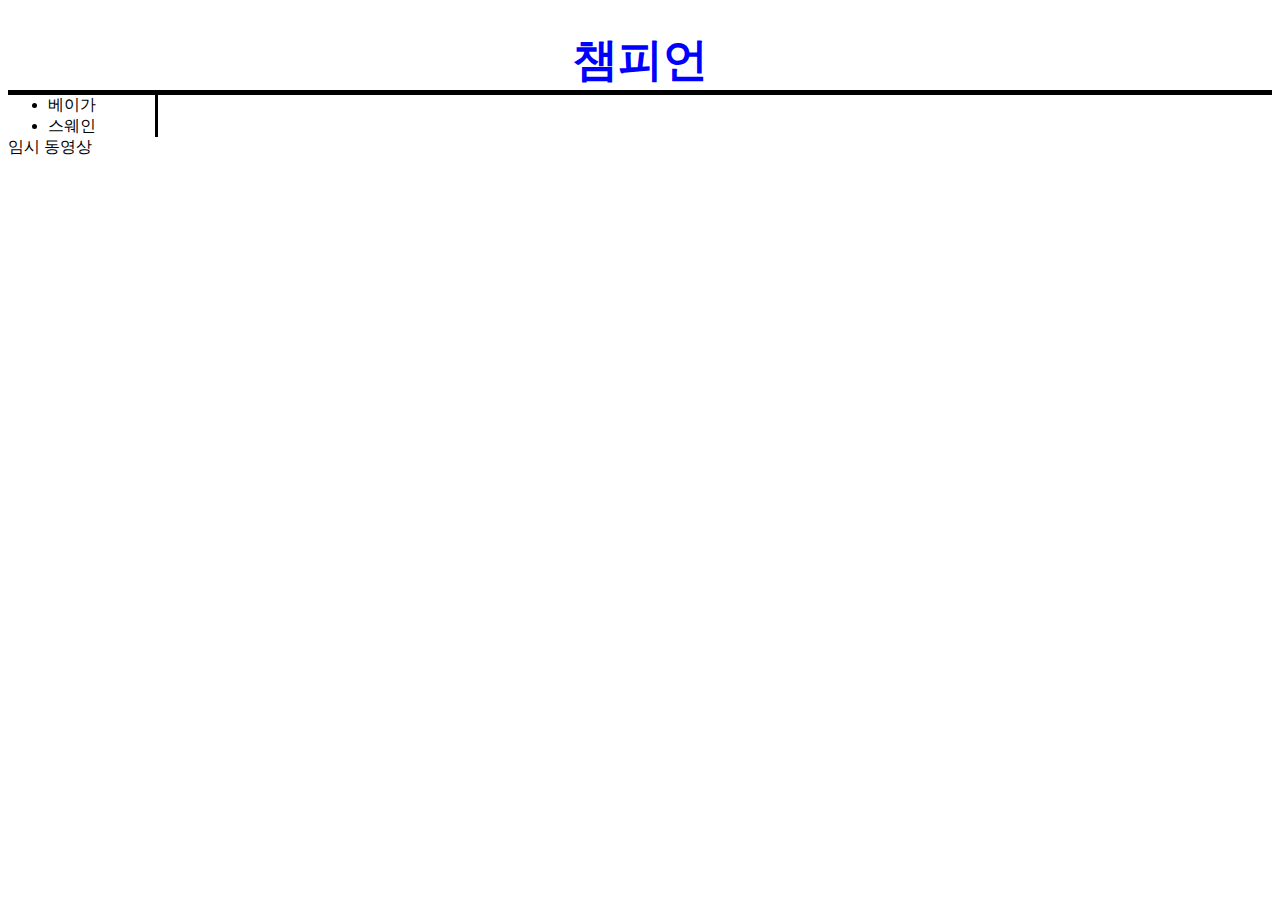
<file: index.html>
<!DOCTYPE html>
<html>
  <head lang="kr">
    <title>내 챔피언</title>
    <meta charset="utf-8" />
    <meta name="description" content="This is my website" />
    <link rel="stylesheet" href="style.css" />
  </head>
  <body>
    <h1><a href="index.html" style="color: blue">챔피언</a></h1>
    <div id="grid">
      <ul>
        <li><a href="veigar.html">베이가</a></li>
        <li><a href="swain.html">스웨인</a></li>
      </ul>
    </div>
    <a href="mokjinwha.html">임시 동영상</a>
  </body>
</html>
</file>
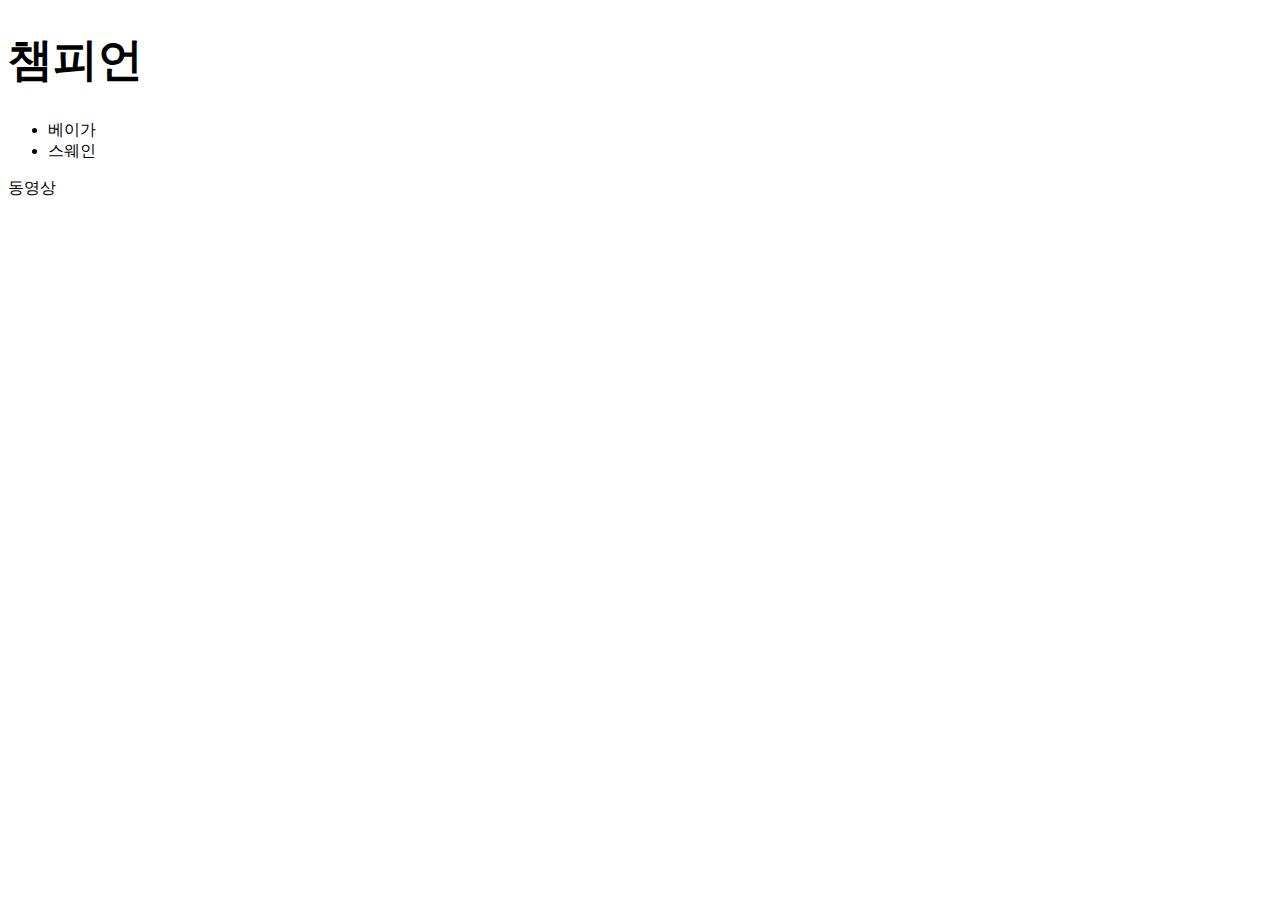
<file: mokjinwha.html>
<!DOCTYPE html>
<html>
  <head>
    <title>내 챔피언</title>
    <meta charset="utf-8" />
    <style>
      a {
        color: black;
        text-decoration: none;
      }
      h1 {
        font-size: 45px;
      }
    </style>
  </head>
  <body>
    <h1><a href="index.html">챔피언</a></h1>
    <ul>
      <li><a href="veigar.html">베이가</a></li>
      <li><a href="swain.html">스웨인</a></li>
    </ul>
    동영상<br />
    <iframe
      width="560"
      height="315"
      src="https://www.youtube.com/embed/1pi3-Ixt4bA"
      frameborder="0"
      allow="accelerometer; autoplay; clipboard-write; encrypted-media; gyroscope; picture-in-picture"
      allowfullscreen
    ></iframe>
  </body>
</html>
</file>
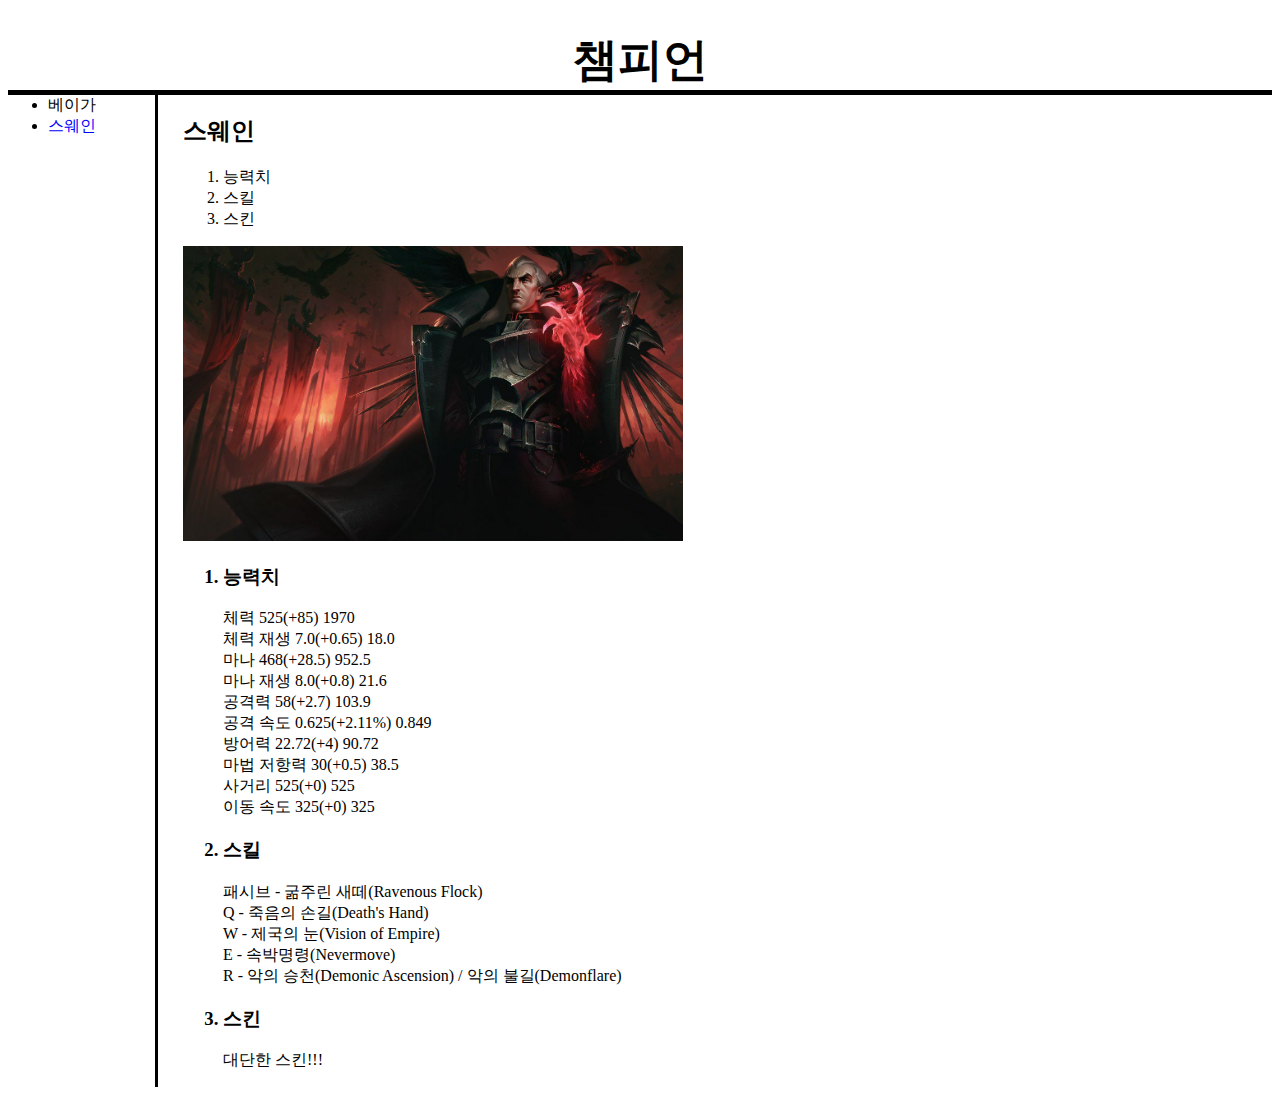
<file: swain.html>
<!DOCTYPE html>
<html>
    <head>
        <title>스웨인</title>
        <meta charset="utf-8">
        <link rel="stylesheet" href="style.css">
    </head>
    <body>
        <h1><a href="index.html">챔피언</a></h1>
            <div id="grid">
            <ul>
                <li><a href="veigar.html">베이가</a></li>
                <li><a href="swain.html" style="color:blue">스웨인</a></li>
            </ul>
                <div id="article">
                <h2>스웨인</h2>
                <ol>
                    <li>능력치</li>
                    <li>스킬</li>
                    <li>스킨</li>
                </ol>
                <img src="swain.jpg" width="500px"><br>
                <ol>
                    <p><h3><li>능력치</li></h3>
                    체력 525(+85) 1970<br>
                    체력 재생 7.0(+0.65) 18.0<br>
                    마나 468(+28.5) 952.5<br>
                    마나 재생 8.0(+0.8) 21.6<br>
                    공격력 58(+2.7) 103.9<br>
                    공격 속도 0.625(+2.11%) 0.849<br>
                    방어력 22.72(+4) 90.72<br>
                    마법 저항력 30(+0.5) 38.5<br>
                    사거리 525(+0) 525<br>
                    이동 속도 325(+0) 325<br></p>
                    <p><h3><li>스킬</li></h3>
                    패시브 - 굶주린 새떼(Ravenous Flock)<br>Q - 죽음의 손길(Death's Hand)<br>
                    W - 제국의 눈(Vision of Empire)<br>
                    E - 속박명령(Nevermove)<br>
                    R - 악의 승천(Demonic Ascension) / 악의 불길(Demonflare)</p>
                    <p><h3><li>스킨</li></h3>
                    대단한 스킨!!!</p>
                </ol>
            </div>
        </div>
    </body>
</html>
</file>
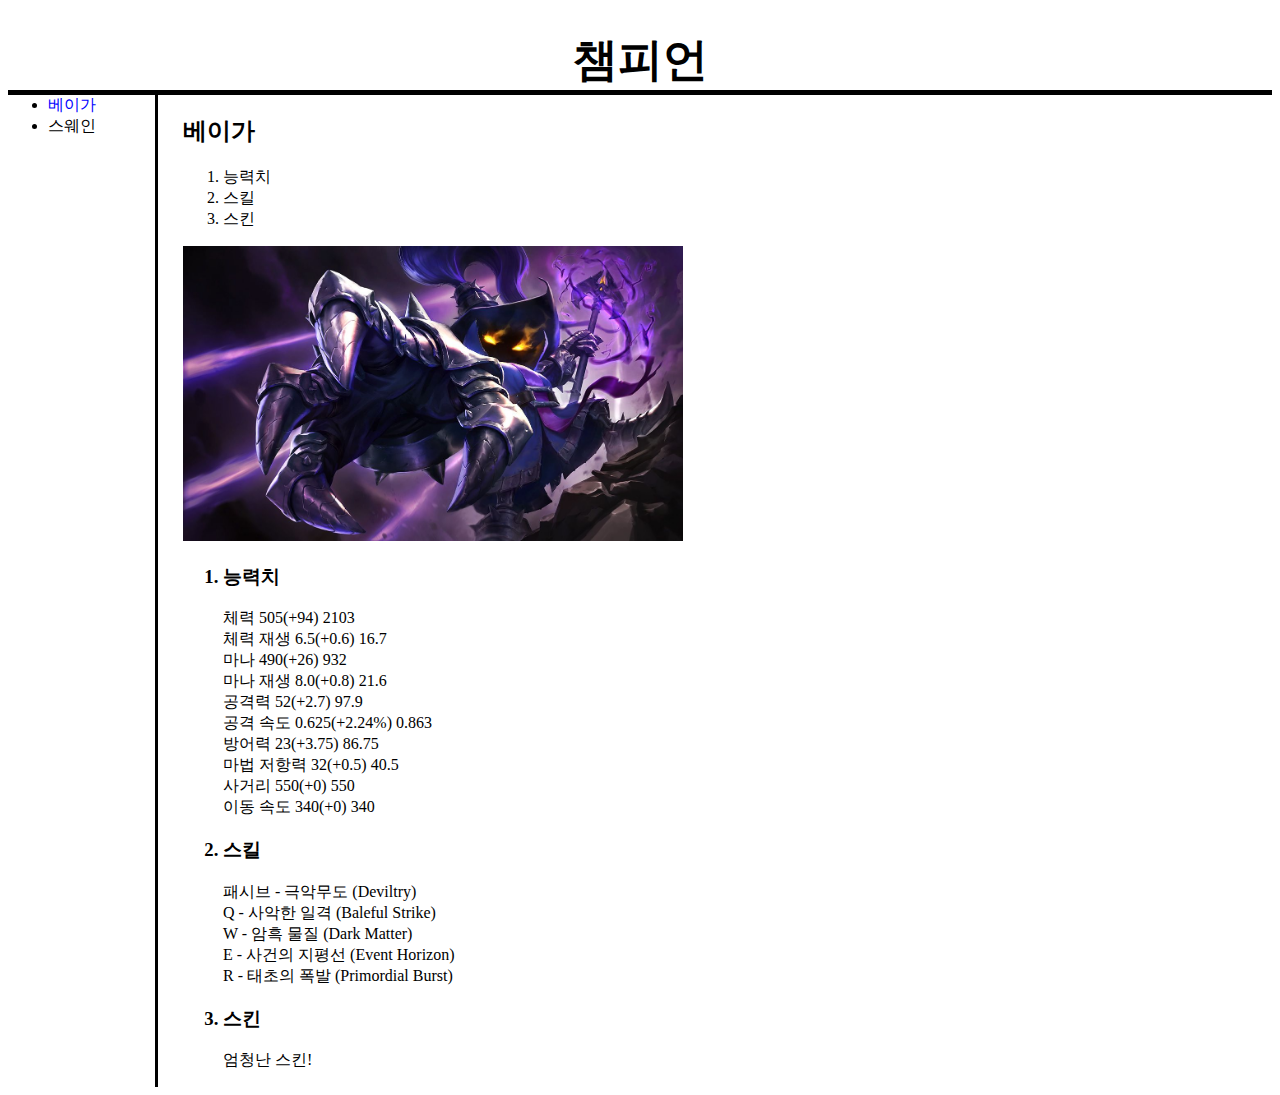
<file: veigar.html>
<!DOCTYPE html>
<html>
    <head>
        <title>베이가</title>
        <meta charset="utf-8">
        <link rel="stylesheet" href="style.css">
    </head>
    <body>
        <h1><a href="index.html">챔피언</a></h1>
            <div id="grid">
            <ul>
                <li><a href="veigar.html" style="color:blue">베이가</a></li>
                <li><a href="swain.html">스웨인</a></li>
            </ul>
            <div id="article">
                <h2>베이가</h2>
                <ol>
                    <li>능력치</li>
                    <li>스킬</li>
                    <li>스킨</li>
                </ol>
                <img src="veigar.jpg" width="500px"><br>
                <ol>
                    <p><h3><li>능력치</li></h3>
                    체력 505(+94) 2103<br>
                    체력 재생 6.5(+0.6) 16.7<br>
                    마나 490(+26) 932<br>
                    마나 재생 8.0(+0.8) 21.6<br>
                    공격력 52(+2.7) 97.9<br>
                    공격 속도 0.625(+2.24%) 0.863<br>
                    방어력 23(+3.75) 86.75<br>
                    마법 저항력 32(+0.5) 40.5<br>
                    사거리 550(+0) 550<br>
                    이동 속도 340(+0) 340</p>
                    <p><h3><li>스킬</li></h3>
                    패시브 - 극악무도 (Deviltry)<br>
                    Q - 사악한 일격 (Baleful Strike)<br>
                    W - 암흑 물질 (Dark Matter)<br>
                    E - 사건의 지평선 (Event Horizon)<br>
                    R - 태초의 폭발 (Primordial Burst)</p>
                    <p><h3><li>스킨</li></h3>
                    엄청난 스킨!</p>
                </ol>
            </div>
        </div>
    </body>
</html>
</file>
<file: style.css>
a {
  color: black;
  text-decoration: none;
}
h1 {
  font-size: 45px;
  text-align: center;
  border-bottom: 5px solid;
  margin-bottom: 0px;
}
#grid {
  display: grid;
  grid-template-columns: 150px 1fr;
}
#grid #article {
  padding-left: 25px;
}
ul {
  border-right: 3px solid;
  margin: 0;
}
@media (max-width: 800px) {
  h1 {
    font-size: 30px;
    text-align: start;
  }
  #grid {
    display: block;
  }
  ul {
    border-right: none;
  }
  h1 {
    border-bottom: none;
  }
  #grid #article {
    padding-left: 0px;
  }
}
</file>
